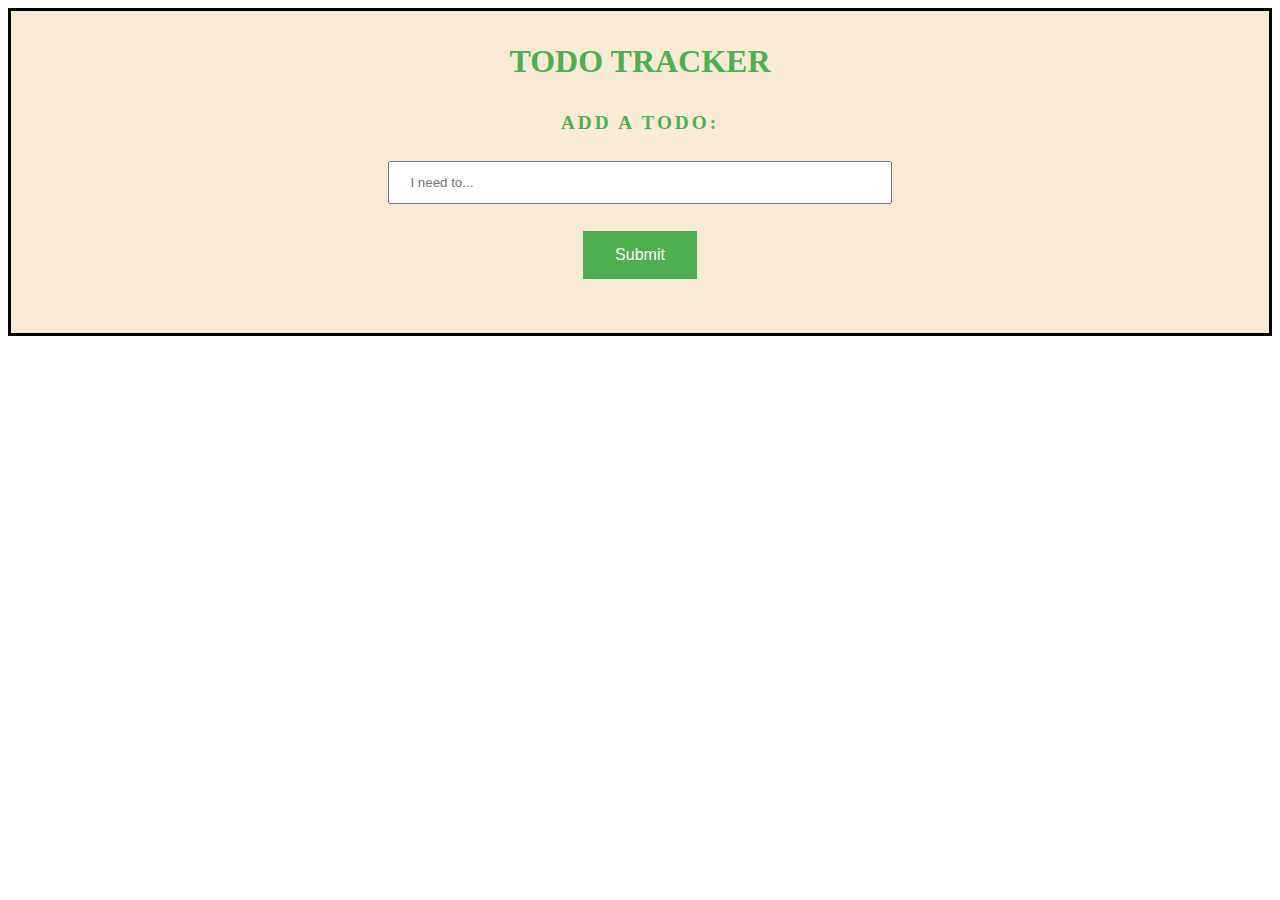
<file: index.html>
<!DOCTYPE html>
<html lang="en">
  <head>
    <meta charset="UTF-8" />
    <meta http-equiv="X-UA-Compatible" content="IE=edge" />
    <meta name="viewport" content="width=device-width, initial-scale=1.0" />
    <link rel="stylesheet" href="main.css" />
    <title>Document</title>
    <script src="https://code.jquery.com/jquery-3.5.1.min.js"></script>
  </head>
  <body>
    <div id="content">
      <form id="form">
        <p id="title">Todo Tracker</p>
        <p id="prg">Add a Todo:</p>
        <input type="text" id="text" placeholder="I need to..." />
        <p id="count"></p>
        <button type="button" id="addBtn">Submit</button>
      </form>
      <ul id="items"></ul>
    </div>
    <script type="module" src="./script.js"></script>
  </body>
</html>
</file>
<file: main.css>
#content {
  box-sizing: border-box;
  width: auto;
  border: 3px solid black;
  background-color: antiquewhite;
}

#form {
  text-align: center;
}

#title {
  font-size: xx-large;
  font-weight: bold;
  font-family: "Times New Roman", Times, serif;
  text-transform: uppercase;
  color: #4caf50;
}

#prg {
  font-size: larger;
  font-weight: bold;
  text-transform: uppercase;
  text-align: center;
  letter-spacing: 3px;
  font-family: "Times New Roman", Times, serif;
  color: #4caf50;
}

#text {
  width: 40%;
  padding: 12px 20px;
  margin: 8px 0;
  box-sizing: border-box;
}

#count {
  font-size: larger;
  font-weight: bold;
  text-transform: uppercase;
  text-align: center;
  letter-spacing: 3px;
  font-family: "Times New Roman", Times, serif;
  color: black;
}

#addBtn {
  background-color: #4caf50; /* Green */
  border: none;
  color: white;
  padding: 15px 32px;
  text-align: center;
  text-decoration: none;
  display: inline-block;
  font-size: 16px;
}

#items {
  width: 97%;
  border: none;
  color: white;
  padding: 5px 20px;
  display: inline-block;
  font-size: 20px;
  font-family: "Times New Roman", Times, serif;
  text-transform: uppercase;
}

#li {
  list-style: none;
  background-color: green;
  list-style-position: inside;
  border: 1px solid black;
  margin: 5px 0;
  width: 60%;
  position: relative;
  margin: auto;
  width: 60%;
  border: 3px solid #73ad21;
  padding: 10px;
}

#deleteBtn {
  background-color: white;
  transition-property: background-color;
  transition-duration: 0.5s;
  transition-timing-function: ease-in;
  transition-delay: 0.3s;
  height: 20px;
  margin-left: 48%;
  position: absolute;
  height: 22px;
  left: 43%;
}
</file>
